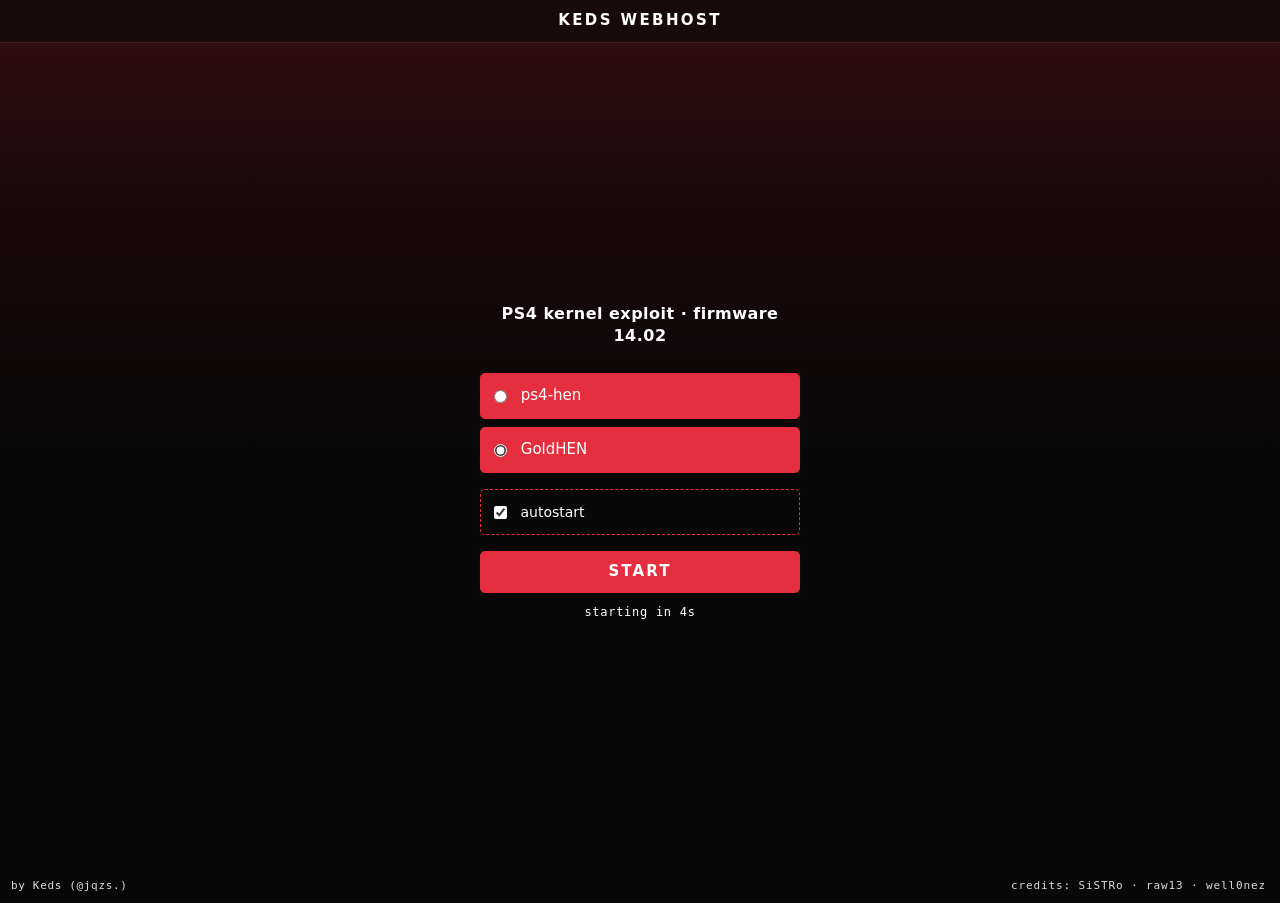
<file: index.html>
<!doctype html>
<html class="landing" lang="en">
  <head>
    <meta charset="utf-8" />
    <meta name="viewport" content="width=device-width,initial-scale=1" />
    <title>Keds Webhost</title>
    <link rel="stylesheet" href="style.css" />
  </head>
  <body>
    <!-- Every run starts from here. The referrer guard in the bundle arms the
         chain only when it was reached from this page, so that a browser
         restoring its last session cannot re-run it unattended. -->
    <div id="brand"><b>Keds Webhost</b></div>

    <div class="shell">
      <main class="panel">
        <p class="lede">PS4 kernel exploit &middot; firmware 14.02</p>

        <form class="pick" id="pick">
          <label class="opt">
            <input type="radio" name="payload" value="hen" />
            <span>ps4-hen</span>
          </label>
          <label class="opt">
            <input type="radio" name="payload" value="goldhen" checked />
            <span>GoldHEN</span>
          </label>

          <label class="opt opt-auto">
            <input type="checkbox" id="auto" checked />
            <span>autostart</span>
          </label>

          <button class="btn" type="submit">start</button>
          <p class="count" id="count"></p>
        </form>
      </main>
    </div>

    <p class="byline">by Keds (@jqzs.)</p>
    <p class="credits">credits: SiSTRo &middot; raw13 &middot; well0nez</p>
    <script src="launch.js"></script>
  </body>
</html>
</file>
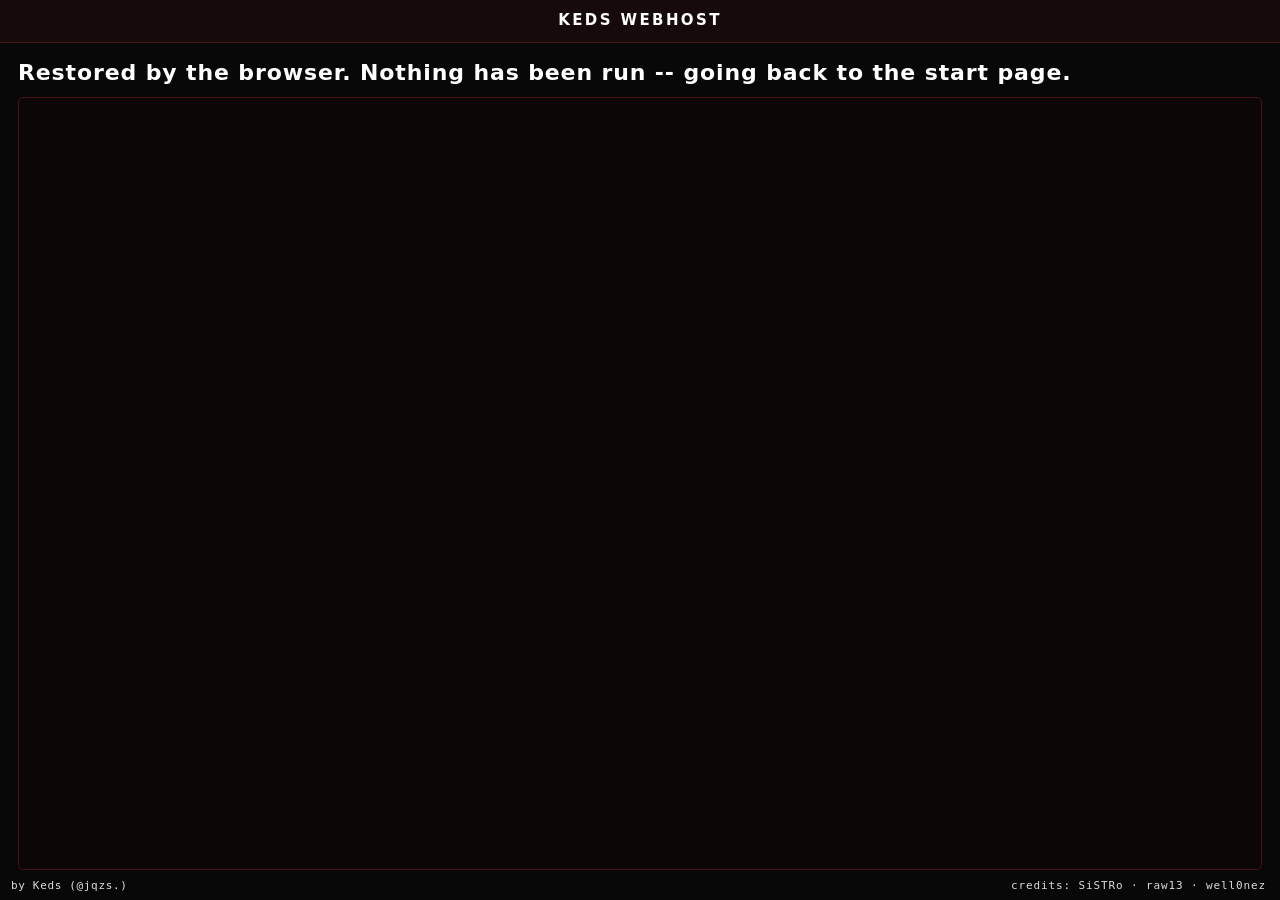
<file: jb.html>
<!doctype html>
<html class="run" lang="en">
  <head>
    <meta charset="utf-8" />
    <meta name="viewport" content="width=device-width,initial-scale=1" />
    <title>Keds Webhost</title>
    <link rel="stylesheet" href="style.css" />
  </head>
  <body class="log">
    <!-- Reached by navigation from index.html; the bundle's referrer guard
         arms the chain only on that transition. Elements below are the
         bundle's contract (#state and #out are read by name) -- kept minimal
         so the page is just the log while a run is in flight. -->
    <div id="brand"><b>Keds Webhost</b></div>
    <div id="wrap">
      <div id="state"></div>
      <div id="out"></div>
    </div>
    <p class="byline">by Keds (@jqzs.)</p>
    <p class="credits">credits: SiSTRo &middot; raw13 &middot; well0nez</p>
    <script type="module">
      import "./jb.js";
    </script>
  </body>
</html>
</file>
<file: style.css>
/* keds 14.02 Webhost -- shared styling for the landing page and the run page.
 *
 * Red/black per keds's house style.  The page kind sits on <html>
 * (.landing / .run), never on <body>: the bundle owns the body classes
 * .log, .done and .fail and replaces them wholesale, so a page-kind class
 * on <body> would not survive the first state change. */

:root {
  --bg:      #080808;
  --panel:   #160a0a;
  --sunk:    #0d0606;
  --line:    #471414;

  --fg:      #e0dada;
  --bright:  #ffffff;
  --dim:     #a17e7e;
  --faint:   #654343;

  --purple:#ff3030;
  --purple-dim:#a31520;
  --ok:      #e32636;
  --bad:     #ff4d4d;
  --warn:    #ffc98a;
  --tile-red: #e52f3e;
  --tile-red-hover: #f83a49;

  --sans: "Segoe UI", system-ui, sans-serif;
  --mono: Consolas, "DejaVu Sans Mono", monospace;
}

* {
  box-sizing: border-box;
}

html,
body {
  margin: 0;
  padding: 0;
  min-height: 100%;
  background: var(--bg);
  color: var(--fg);
  font: 15px/1.45 var(--sans);
}

/* --- the bar at the top of both pages ----------------------------------- */

#brand {
  padding: 10px 10px;
  border-bottom: 1px solid var(--line);
  background: var(--panel);
  text-align: center;
}

#brand b {
  color: var(--bright);
  font-size: 15px;
  font-weight: 700;
  letter-spacing: 0.16em;
  text-transform: uppercase;
  vertical-align: middle;
}

.byline {
  position: fixed;
  bottom: 9px;
  left: 11px;
  z-index: 9;
  margin: 0;
  color: var(#ffffff);
  font: 11px/1 var(--mono);
  letter-spacing: 0.06em;
}

/* --- landing page ------------------------------------------------------- */

.shell {
  position: relative;
  isolation: isolate;
  display: flex;
  align-items: center;
  justify-content: center;
  flex-wrap: wrap;
  gap: 34px;
  min-height: calc(100vh - 40px);
  padding: 32px 20px 56px;
}

.shell::before {
  content: "";
  position: absolute;
  inset: 0 0 auto;
  z-index: -1;
  height: 420px;
  background: linear-gradient(
    180deg,
    #4b1018 0,
    #24080d 42%,
    var(--bg) 100%
  );
  opacity: 0.58;
  pointer-events: none;
  animation: redGlowPulse 4.5s ease-in-out infinite alternate;
}

@keyframes redGlowPulse {
  from { opacity: 0.42; }
  to { opacity: 0.82; }
}

.panel {
  width: 320px;
}

.lede {
  margin: 0 0 1.6em;
  color: var(--bright);
  font: 700 16px/1.4 var(--sans);
  letter-spacing: 0.03em;
  text-align: center;
}

.pick {
  margin: 0;
}

.opt {
  display: block;
  margin-bottom: 8px;
  padding: 11px 13px;
  border: 1px solid var(--tile-red);
  border-radius: 5px;
  background: var(--tile-red);
  color: var(--bright);
  cursor: pointer;
  transition: border-color 0.15s;
}

.opt:hover {
  border-color: var(--bright);
}

.opt input {
  margin: 0 9px 0 0;
  vertical-align: middle;
  accent-color: var(--bright);
}

.opt span {
  vertical-align: middle;
  color: var(--bright);
}

/* The autostart switch is a different kind of choice from the payload
   radios, so it sits apart from them rather than looking like a third one. */
.opt-auto {
  margin-top: 16px;
  border-style: dashed;
  background: none;
  color: var(--bright);
  font-size: 14px;
}

/* --- key input (unique to 14.02) ---------------------------------------- */

.opt.key {
  display: flex;
  flex-direction: column;
  padding: 10px 13px 12px;
  margin-bottom: 14px;
  cursor: text;
}

.opt.key .opt-label {
  margin: 0 0 6px;
  color: var(--dim);
  font: 11px/1 var(--mono);
  letter-spacing: 0.1em;
  text-transform: uppercase;
}

.opt.key input {
  width: 100%;
  margin: 0;
  padding: 8px 10px;
  border: 1px solid var(--line);
  border-radius: 4px;
  background: var(--sunk);
  color: var(--bright);
  font: 13px/1.1 var(--mono);
  letter-spacing: 0.05em;
  outline: none;
  transition: border-color 0.15s;
}

.opt.key input:focus {
  border-color: var(--purple);
}

.opt.key input::placeholder {
  color: var(--faint);
  letter-spacing: 0.1em;
}

/* --- the start button --------------------------------------------------- */

.btn {
  display: block;
  width: 100%;
  margin-top: 16px;
  padding: 0.85em 1.4em;
  border: 1px solid var(--tile-red);
  border-radius: 5px;
  background: var(--tile-red);
  color: var(--bright);
  font: 700 15px/1 var(--sans);
  letter-spacing: 0.14em;
  text-transform: uppercase;
  cursor: pointer;
  transition: border-color 0.15s, color 0.15s, background 0.15s;
}

.btn:hover,
.btn:focus {
  border-color: var(--bright);
  color: var(--bright);
  background: var(--tile-red-hover);
  outline: none;
}

.count {
  margin: 12px 0 0;
  min-height: 1.2em;
  color: var(--bright);
  font: 12px/1.2 var(--mono);
  letter-spacing: 0.06em;
  text-align: center;
}

/* --- run page ----------------------------------------------------------- */

/* Running: a spinner under the bar. The bundle switches the body to
   .done, .fail or .log. */
#spin {
  position: fixed;
  top: calc(50% + 20px);
  left: 50%;
  width: 46px;
  height: 46px;
  margin: -23px 0 0 -23px;
  border: 4px solid var(--line);
  border-top-color: var(--purple);
  border-radius: 50%;
  animation: spin 0.9s linear infinite;
}

@keyframes spin {
  to {
    transform: rotate(360deg);
  }
}

#msg {
  position: fixed;
  top: 50%;
  left: 0;
  right: 0;
  transform: translateY(-50%);
  display: none;
  text-align: center;
  font-size: 16px;
  letter-spacing: 0.5px;
  color: var(--fg);
}

#wrap {
  padding: 0;
}

#state,
#out {
  display: none;
}

body.done #spin,
body.fail #spin {
  display: none;
}

body.fail #msg {
  display: block;
  color: var(--bad);
}

body.done #msg {
  display: block;
  color: var(--purple);
  font-weight: 700;
  letter-spacing: 2px;
}

/* ?log=1 -- the full step log. */
body.log {
  display: flex;
  flex-direction: column;
  height: 100vh;
}

body.log #spin,
body.log #msg {
  display: none;
}

body.log #wrap {
  display: flex;
  flex-direction: column;
  flex: 1;
  min-height: 0;
  padding: 14px 18px 30px;
}

body.log #state {
  display: block;
  margin: 0 0 8px;
  font-size: 22px;
  font-weight: 700;
  color: var(--bright);
  letter-spacing: 0.04em;
}

body.log #out {
  display: block;
  flex: 1;
  min-height: 0;
  overflow-y: auto;
  padding: 10px 12px;
  border: 1px solid var(--line);
  border-radius: 5px;
  background: var(--sunk);
  color: var(--fg);
  font: 12px/1.45 var(--mono);
  white-space: pre-wrap;
}

/* The live heap readout sits in the flow under the bar. */
#ramBox {
  overflow: hidden;
  padding: 6px 10px;
  border-bottom: 1px solid var(--line);
  background: var(--sunk);
  color: var(--purple);
  font: 11px/1.4 var(--mono);
  letter-spacing: 0.04em;
  text-overflow: ellipsis;
  white-space: nowrap;
}

/* The retry notice, raised by the bundle when the chain throws or stalls. */
.notice {
  margin: 1em 0;
  padding: 0.8em 1em;
  border: 2px solid var(--bad);
  background: #26121a;
  color: var(--bad);
  font: 700 18px/1.4 var(--sans);
  letter-spacing: 0.03em;
}

/* Status colour utilities used by the bundle inside the log. */
.ok {
  color: var(--purple);
}

.bad {
  color: var(--bad);
}

.warn {
  color: var(--warn);
}

code {
  color: #c4a3ff;
}

/* --- credits footer (shared by keds1400 and keds1402) --------------------- */

.credits {
  position: fixed;
  bottom: 9px;
  right: 14px;
  z-index: 9;
  margin: 0;
  color: var(#ffffff);
  font: 11px/1 var(--mono);
  letter-spacing: 0.08em;
}
</file>
